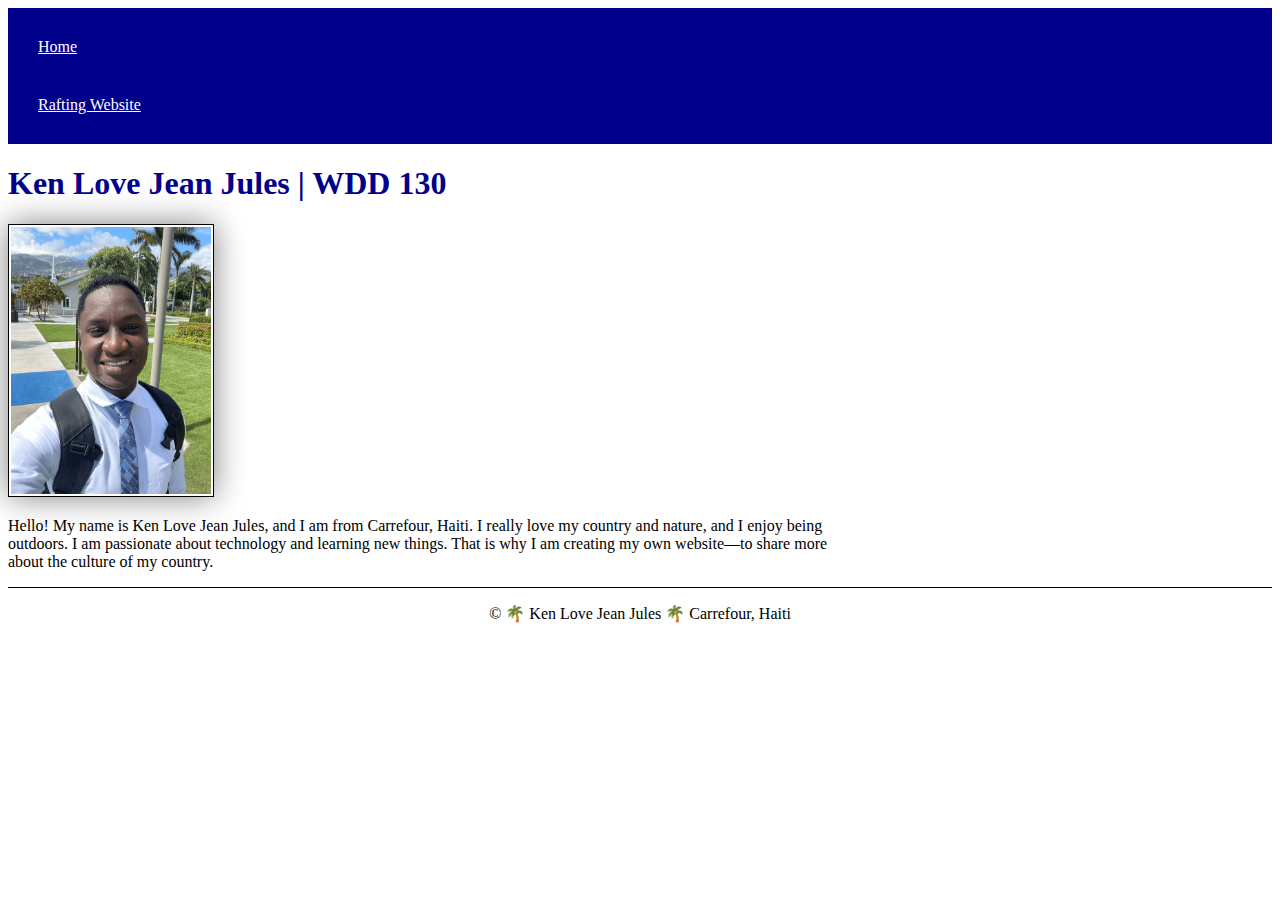
<file: week01/index.html>
<!DOCTYPE html>
<html lang="en-US">

<head>
    <meta charset="utf-8">
    <meta name="viewport" content="width=device-width, initial-scale=1.0">
    <title>Ken Love Jean Jules | WDD 130</title>
    <link rel="stylesheet" href="styles/styles.css">
</head>

<body>
    <header>
        <nav>
            <a href="#">Home</a>
            <a href="wwr/">Rafting Website</a>
        </nav>
    </header>
    <main>
        <h1>Ken Love Jean Jules | WDD 130</h1>
        <img src="images/profile.jpg.jpg" alt="Ken Love Jean Jules profile picture" width="200">

        <p>Hello! My name is Ken Love Jean Jules, and I am from Carrefour, Haiti.
            I really love my country and nature, and I enjoy being outdoors.
            I am passionate about technology and learning new things.
            That is why I am creating my own website—to share more about the culture of my
            country.
        </p>
    </main>

    <footer>
        <p>&copy; 🌴 Ken Love Jean Jules 🌴 Carrefour, Haiti</p>
    </footer>
</body>

</html>
</file>
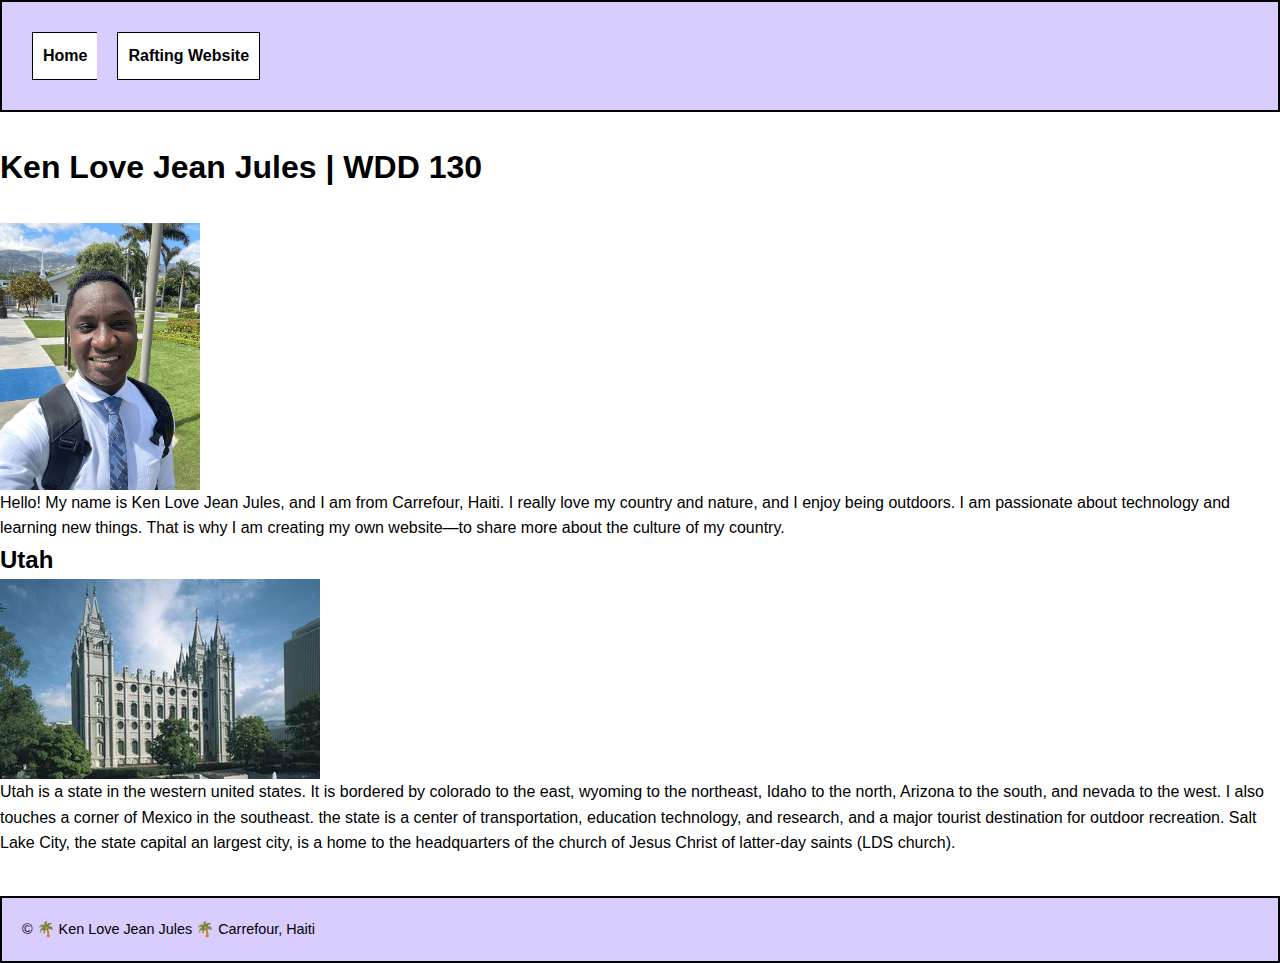
<file: wwr/index.html>
<!DOCTYPE html>
<html lang="en-US">

<head>
    <meta charset="utf-8">
    <meta name="viewport" content="width=device-width, initial-scale=1.0">
    <title>Ken Love Jean Jules | WDD 130</title>
    <meta name="description"
      content="describe your home page here using keywords like your name, the course, the purpose of the page.">
    <meta name="author" content="ken love jean Jules">
    <link rel="stylesheet" href="styles/rafting.css">
</head>

<body>
    <header>
        <nav>
            <a href="#">Home</a>
            <a href="wwr/">Rafting Website</a>
        </nav>
    </header>
    <main>
        <h1>Ken Love Jean Jules | WDD 130</h1>
        <img src="images/profile.jpg" alt="Ken Love Jean Jules profile picture" width="200">

        <p>Hello! My name is Ken Love Jean Jules, and I am from Carrefour, Haiti.
            I really love my country and nature, and I enjoy being outdoors.
            I am passionate about technology and learning new things.
            That is why I am creating my own website—to share more about the culture of my
            country.
        </p>
    </main>
    <aside>
        <h2>Utah</h2>
        <img src="images/salt-lake-temple.jpg" alt="utah landscape">
        <p>Utah is a state in the western united states. It is bordered by colorado to the east,
            wyoming to the northeast, Idaho to the north, Arizona to the south, and nevada to the
            west. I also touches a corner of Mexico in the southeast. the state is a center of
            transportation, education technology, and research, and a major tourist destination for
            outdoor recreation. Salt Lake City, the state capital an largest city, is a home to the
            headquarters of the church of Jesus Christ of latter-day saints (LDS church).
        </p>
    </aside>
    <footer>
        <p>&copy; 🌴 Ken Love Jean Jules 🌴 Carrefour, Haiti</p>
    </footer>
</body>

</html>
</file>
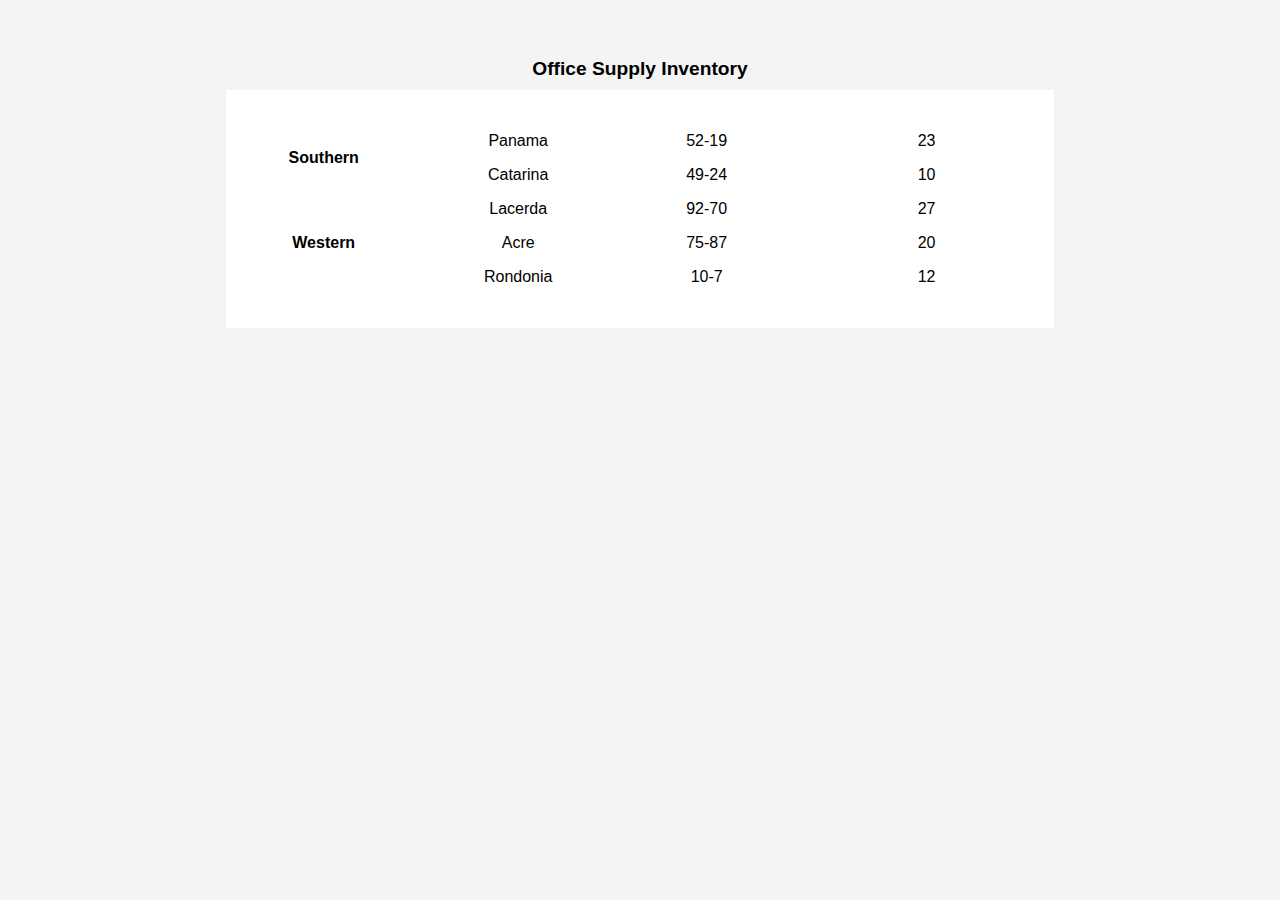
<file: week05/table.html>
<doctype html>
    <html lang="en">

    <head>
        <meta charset="UTF-8">
        <title>table Exercise</title>
        <link rel="stylesheet" href="styles/table.css">
    </head>

    <body>
        <table>
            <caption>Office Supply Inventory</caption>
            <thead>
                <tr>
                    <th>League</th>
                    <th>Team</th>
                    <th>Record></th>
                    <th>Player Count</th>
                </tr>
            </thead>
            <tbody>
                <tr>
                    <th rowspan="2">Southern</th>
                    <td>Panama</td>
                    <td>52-19</td>
                    <td>23</td>
                </tr>
                <tr>
                    <td>Catarina</td>
                    <td>49-24</td>
                    <td>10</td>
                </tr>
                <tr>
                    <th rowspan="3">Western</th>
                    <td>Lacerda</td>
                    <td>92-70</td>
                    <td>27</td>
                </tr>
                <tr>
                    <td>Acre</td>
                    <td>75-87</td>
                    <td>20</td>
                </tr>
                <tr>
                    <td>Rondonia</td>
                    <td>10-7</td>
                    <td>12</td>
                </tr>
            </tbody>
            <tfoot>
                <tr>
                    <th colspan="3">Total Players</th>
                    <td>92</td>
                </tr>
            </tfoot>
        </table>
    </body>

    </html>
</file>
<file: week01/styles/styles.css>
nav {
    background-color: darkblue;
    padding: 10px;
}

nav a {
    color: white;
    display: block;
    padding: 20px;
}

h1 {
    color: darkblue;
}

img {
    width: 200px;
    height: auto;
    border: 1px solid black;
    padding: 2px;
    box-shadow: 0 0 30px gray;
}

p {
    padding: 0;
}

main {
    max-width: 840px;
}

aside {
    width: 20rem;
    margin: 1rem;
    border: 1px solid rgba(0 0 0 / 0.2);
    /* 1 */
    padding: 1rem;
    background-color: #eee;
    color: #333;
    text-align: center;
}

aside img {
    width: 200px;
    height: auto;
}

footer {
    margin-top: 15px;
    border-top: 1px solid #000;
    text-align: center;
}
</file>
<file: week05/styles/table.css>
body {
    font-family: Arial, Helvetica, sans-serif;
    background-color: #f4f4f4;
    padding: 40px;
}

h1 {
    text-align: center;
}

table {
    width: 70%;
    margin: 0 auto;
    border-collapse: collapse;
    background-color: white;
}

caption {
    font-size: 1.2rem;
    font-weight: bold;
    padding: 10px;
}

table {
    border-collapse: collapse;
    border: 2px solid rgb(140 140 140) Letter-spacing: 1px;
}

th,
td {
    border: 1px solid rgd(150 150 150);
    padding: 8px 12px;
    text-align: center;
}

thead tr,
tfoot tr {
    background-color: rgd(0 0 0);
    color: white;
    font-weight: 700;
}
</file>
<file: wwr/styles/rafting.css>
/* =========================
   UNIVERSAL RESET (OBLIGATORY)
========================= */
* {
    margin: 0;
    padding: 0;
    box-sizing: border-box;
}

/* =========================
   CSS VARIABLES
========================= */
:root {
    --primary-color: #9168f9;
    --secondary-color: #f4a261;
    --accent1-color: #264653;
    --accent2-color: #e9c46a;
    --heading-font: Arial, Helvetica, sans-serif;
    --body-font: Verdana, Geneva, Tahoma, sans-serif;
}

/* =========================
   GENERAL STYLES
========================= */
body {
    font-family: var(--body-font);
    line-height: 1.6;
}

h1,
h2 {
    font-family: var(--heading-font);
}

img {
    max-width: 100%;
    display: block;
}

/* =========================
   HEADER
========================= */
header {
    display: flex;
    justify-content: space-between;
    align-items: flex-end;
    background: #d9ccff;
    padding: 20px;
    border: 2px solid black;
}

nav {
    display: flex;
}

nav a {
    padding: 10px 10px;
    text-decoration: none;
    color: black;
    background: white;
    border: 1px solid black;
    font-weight: bold;
    margin: 10px;
}

nav a:not(:last-child) {
    border-right: none;
}

header img {
    width: 100px;
}

/* =========================
   HERO SECTION
========================= */
.hero {
    position: relative;
}

.hero img {
    width: 100%;
}

.hero h1 {
    position: absolute;
    top: 20px;
    left: 50%;
    transform: translateX(-50%);
    color: white;
}

.hero article {
    position: absolute;
    bottom: 20px;
    right: 50px;
    background-color: rgba(255, 255, 255, 0.9);
    padding: 15px;
    max-width: 400px;
}

.hero article img {
    float: right;
    width: 150px;
    margin-left: 10px;
}

/* =========================
   HISTORY SECTION
========================= */
section {
    padding: 2rem;
    max-width: 900px;
    margin: 0 auto;
}

section h2 {
    margin-bottom: 1rem;
    color: var(--primary-color);
    text-align: center;
}

.history-container {
    position: relative;
}

.history-container img {
    width: 100%;
}

.history-container h2 {
    position: absolute;
    top: 50%;
    left: 50%;
    transform: translate(-50%);
    color: white;
}

/* =========================
   ADVENTURE SECTION
========================= */
.adventure {
    padding: 2rem;
    text-align: center;
}

.adventure-gallery {
    display: grid;
    grid-template-columns: repeat(5, 1fr);
    gap: 1rem;
    margin-top: 1rem;
}

.adventure-gallery img {
    width: 100%;
    height: auto;
}

figure {
    text-align: center;
}

figcaption {
    margin-top: 0.5rem;
    font-weight: bold;
}

/* =========================
   FOOTER
========================= */
footer {
    background: #d9ccff;
    padding: 20px;
    margin-top: 40px;
    border: 2px solid black;
    text-align: left;
}

footer p {
    font-size: 0.9rem;
    width: auto;
}

.socialmedia {
    display: flex;
    gap: 15px;
}

.socialmedia a {
    text-decoration: none;
}

.socialmedia img {
    width: 15px;
    height: auto;
}

h1 {
    text-align: left;
    margin: 30px 0;
}

/* CONTACT GRID */
.contact-grid {
    display: grid;
    grid-template-columns: 1fr 1fr;
}

/* EMPLOYEES */
.employee-cards {
    display: flex;
    justify-content: space-between;

}

.employee-cards img {
    width: 100%;
    max-width: 100px;
}

.employee-cards figure {
    display: flex;
    flex-direction: column;
}

/* FORM */
.form-section {
    margin: 50px 0;
}

form {
    max-width: 600px;
    margin: 0 auto;
    display: flex;
    flex-direction: column;
    gap: 50px;
}

.form-row {
    display: flex;
    margin-bottom: 15px;
    align-items: center;
}

#contact form {
    max-width: 600px;
    margin: 0 auto;
}

.form-row label {
    width: 120px;
    margin-right: 10px;
    font-weight: bold;
}

.form-row input,
.form-row textarea {
    flex: 1;
    padding: 5px;
    border: 1px solid #ccc;
    border-radius: 4px;
}

button {
    padding: 10px 20px;
    background-color: #0077cc;
    color: white;
    border: none;
    border-radius: 5px;
    cursor: pointer;
}

button:hover {
    background-color: #005fa3;
}

/* EMPLOYEE SECTION */
.employees {
    border: 2px solid black;
    padding: 30px;
    margin-top: 40px;
    text-align: center;
    display: grid;
    grid-template-columns: repeat(3, 1fr);
    gap: 20px;
}

.employees img {
    width: 50%;
}

iframe {
    max-width: 300px;
    height: 300px;
    display: block;
    margin: 20px 0;
}

/* ===== CONTACT PAGE LAYOUT ===== */

.container {
    position: relative;
    text-align: center;
    top: auto;
    padding: 0;
}

.container h2 {
    position: absolute;
    top: 0;
    right: 50%;
    transform: translate(-50%, -50%);
    z-index: 1;
    color: #fff;
}

.row {
    display: flex;
    justify-content: space-around;
}

.col {
    margin: 20px;
}

.col img {
    width: 50%;
    height: 150px;
    object-fit: cover;
    border-radius: 5px;
}

/* MAP SIZE */
.company-info iframe {
    width: 100%;
    max-width: 500px;
    height: 300px;
    margin-top: 10px;
    border-radius: 5px;
    display: flex;
}

.trip-grid {
    display: grid;
    grid-template-columns: repeat(3, 1fr);
    gap: 30px;
    padding: 2rem;
}

.trip-grid img {
    width: 100%;
}
</file>
